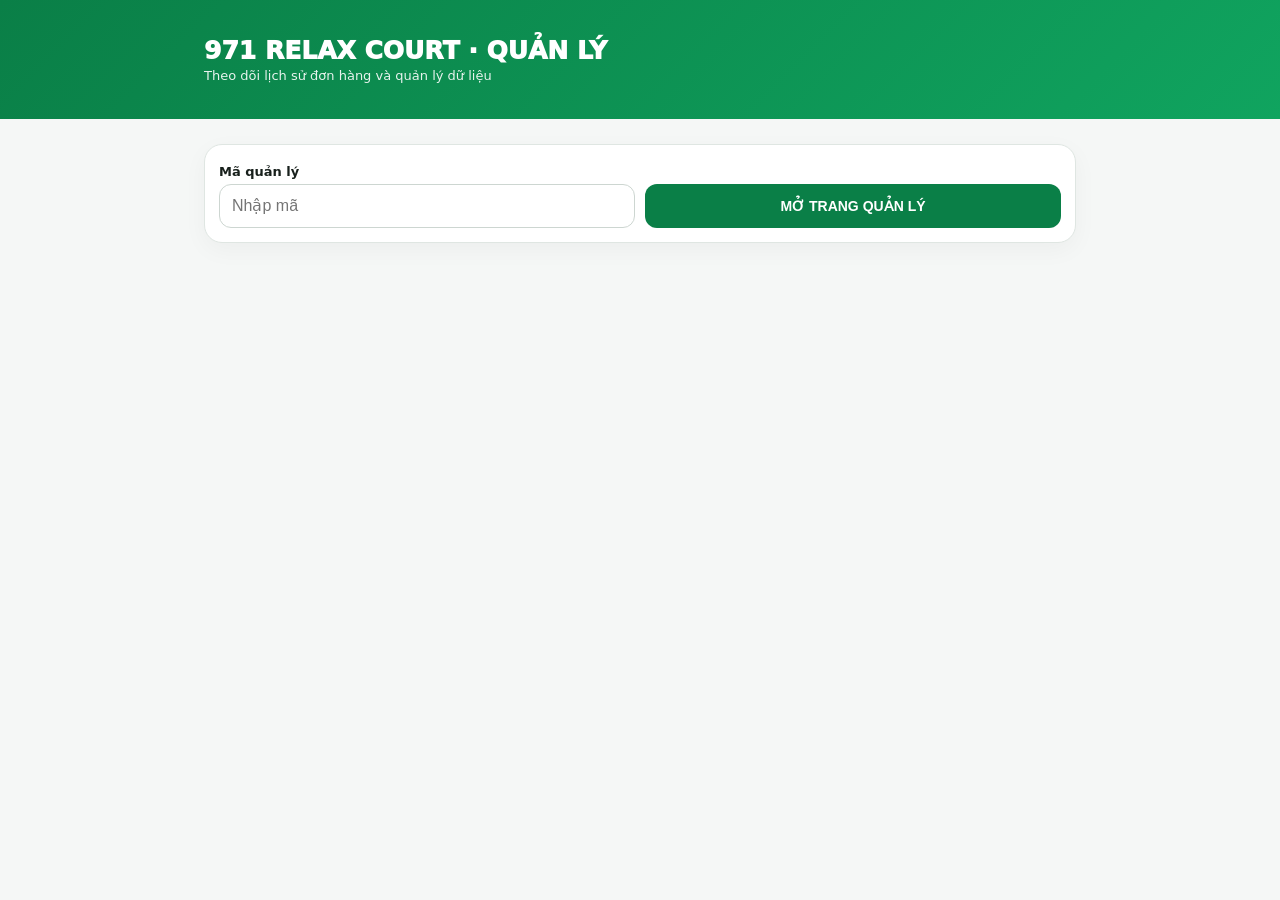
<file: manager.html>
<!doctype html><html lang="vi"><head><meta charset="utf-8"><meta name="viewport" content="width=device-width,initial-scale=1"><title>971 Relax Court - Quản lý</title><link rel="stylesheet" href="styles.css"><style>.danger{background:#fee2e2;color:#991b1b}.toolbar{display:grid;grid-template-columns:1fr 1fr;gap:10px}.status-new{border-left:5px solid #0a7f47}.status-delivered{border-left:5px solid #16a34a;background:#f0fdf4}.status-cancelled{border-left:5px solid #dc2626;background:#fff7f7;opacity:.8}@media(max-width:720px){.toolbar{grid-template-columns:1fr}}</style></head><body><header class="header"><div class="wrap"><div class="brand">971 RELAX COURT · QUẢN LÝ</div><div class="sub">Theo dõi lịch sử đơn hàng và quản lý dữ liệu</div></div></header><main class="wrap"><div id="login" class="card"><label>Mã quản lý</label><div class="row"><input id="pin" type="password" inputmode="numeric" placeholder="Nhập mã"><button class="primary" onclick="login()">MỞ TRANG QUẢN LÝ</button></div></div><div id="panel" class="hide"><div class="card"><div class="toolbar"><div><label>📅 Chọn ngày</label><input id="date" type="date" onchange="load()"></div><div><label>🔎 Tìm theo tên khách / mã đơn / sân</label><input id="search" placeholder="Ví dụ: Anh Nam, PICK1..." oninput="render()"></div></div><button class="primary" style="width:100%;margin-top:12px" onclick="exportAll()">📥 XUẤT TOÀN BỘ DỮ LIỆU (CSV/EXCEL)</button><div class="muted" style="margin-top:7px">Xuất tất cả lịch sử đơn: ngày giờ, mã đơn, khách, sân, món, số lượng, giá, tổng tiền, thanh toán, trạng thái, ghi chú và link bill.</div></div><div id="stats" class="kpis"></div><div class="card"><div class="top"><div><b>Quản lý lịch sử</b><div class="muted">Xóa ở đây là xóa vĩnh viễn khỏi hệ thống.</div></div><button class="danger" onclick="deleteCancelledDay()">XÓA ĐƠN HỦY NGÀY NÀY</button></div><div class="sep"></div><div class="row"><div><label>Xóa toàn bộ lịch sử trước ngày</label><input id="beforeDate" type="date"></div><div style="display:flex;align-items:end"><button class="danger" style="width:100%" onclick="deleteBefore()">XÓA LỊCH SỬ CŨ</button></div></div></div><h2 id="title">Lịch sử đơn hàng</h2><div id="orders"></div></div></main><script src="config.js"></script><script src="common.js"></script><script>
const MANAGER_URL='https://dinqlgaveujdeyisgpty.supabase.co/functions/v1/r971-manager';let pin='',all=[];const today=()=>new Intl.DateTimeFormat('en-CA',{timeZone:'Asia/Ho_Chi_Minh',year:'numeric',month:'2-digit',day:'2-digit'}).format(new Date());$('date').value=today();async function mgr(body){const r=await fetch(MANAGER_URL,{method:'POST',headers:{'Content-Type':'application/json','Authorization':'Bearer '+CFG.ANON_KEY,'apikey':CFG.ANON_KEY},body:JSON.stringify({...body,pin})});const d=await r.json().catch(()=>({}));if(!r.ok)throw new Error(d.error||'Không kết nối được');return d}function login(){pin=$('pin').value.trim();load()}function dateVN(iso){return new Intl.DateTimeFormat('vi-VN',{timeZone:'Asia/Ho_Chi_Minh',day:'2-digit',month:'2-digit',year:'numeric'}).format(new Date(iso))}function timeVN(iso){return new Intl.DateTimeFormat('vi-VN',{timeZone:'Asia/Ho_Chi_Minh',hour:'2-digit',minute:'2-digit',second:'2-digit',hour12:false}).format(new Date(iso))}function pretty(v){const [y,m,d]=v.split('-');return `${d}/${m}/${y}`}
async function load(){try{if(!pin)return;const d=await mgr({action:'list',selected_date:$('date').value});$('login').classList.add('hide');$('panel').classList.remove('hide');all=d.orders||[];$('title').textContent='Lịch sử đơn hàng ngày '+pretty(d.selectedDate);const s=d.stats||{};$('stats').innerHTML=`<div class="kpi"><small>DOANH THU</small><b>${money(s.revenue)}</b></div><div class="kpi"><small>ĐƠN HỢP LỆ</small><b>${s.orders||0}</b></div><div class="kpi"><small>ĐÃ GIAO</small><b>${s.delivered||0}</b></div><div class="kpi"><small>ĐÃ HỦY</small><b>${s.cancelled||0}</b><div class="muted">${money(s.cancelledValue)}</div></div>`;render()}catch(e){toast(e.message)}}
function render(){const q=$('search').value.trim().toLowerCase();const arr=all.filter(o=>!q||String(o.customer_name||'').toLowerCase().includes(q)||String(o.order_code||'').toLowerCase().includes(q)||String(o.court||'').toLowerCase().includes(q));$('orders').innerHTML=arr.length?arr.map(o=>{const st=o.status||'new',cls=st==='cancelled'?'status-cancelled':st==='delivered'?'status-delivered':'status-new';const badge=st==='cancelled'?'❌ ĐÃ HỦY':st==='delivered'?'✅ ĐÃ GIAO':'🟢 ĐƠN MỚI';return `<div class="card order ${cls}"><div class="top"><div><b style="font-size:19px">${o.court} · ${o.customer_name||'Không tên'}</b><div class="muted">${o.order_code}</div><div class="muted">📅 ${dateVN(o.created_at)} · 🕒 ${timeVN(o.created_at)}</div></div><div style="text-align:right"><b>${money(o.total)}</b><br><span class="pill">${badge}</span></div></div><div style="margin-top:8px">${(o.items||[]).map(x=>`<div><b>${x.qty}×</b> ${x.name}</div>`).join('')}</div>${o.customer_note?`<div class="card" style="background:#fffaf0;padding:9px"><b>📝 Ghi chú:</b> ${o.customer_note}</div>`:''}${o.payment_method==='transfer'&&o.payment_proof_url?`<a href="${o.payment_proof_url}" target="_blank" rel="noopener" style="display:block;text-align:center;text-decoration:none;margin-top:10px;background:#dcfce7;color:#166534;border-radius:12px;padding:11px 13px;font-weight:850">🧾 XEM BILL</a>`:''}<button class="danger" style="width:100%;margin-top:10px" onclick="deleteOrder('${o.id}','${o.order_code}')">🗑 XÓA VĨNH VIỄN ĐƠN NÀY</button></div>`}).join(''):`<div class="card" style="text-align:center"><b>Không có dữ liệu phù hợp</b></div>`}
function csvCell(v){return '"'+String(v??'').replace(/"/g,'""')+'"'}async function exportAll(){try{toast('Đang chuẩn bị dữ liệu...');const d=await mgr({action:'export_all'}),rows=d.orders||[];if(!rows.length)return toast('Chưa có dữ liệu để xuất');const head=['Ngày','Giờ','Mã đơn','Tên khách','Sân','Món hàng','Số lượng chi tiết','Tổng số lượng','Tổng tiền','Thanh toán','Trạng thái','Ghi chú','Link bill','ID đơn'];const lines=[head.map(csvCell).join(',')];for(const o of rows){const items=Array.isArray(o.items)?o.items:[];const names=items.map(x=>`${x.qty||0}x ${x.name||''}${x.price!=null?' ('+Number(x.price).toLocaleString('vi-VN')+'đ)':''}`).join(' | ');const qty=items.reduce((s,x)=>s+Number(x.qty||0),0);const status=o.status==='cancelled'?'Đã hủy':o.status==='delivered'?'Đã giao':'Đơn mới';const pay=o.payment_method==='cash'?'Tiền mặt':'Chuyển khoản/QR';lines.push([dateVN(o.created_at),timeVN(o.created_at),o.order_code,o.customer_name,o.court,names,items.map(x=>`${x.name||''}: ${x.qty||0}`).join(' | '),qty,o.total,pay,status,o.customer_note,o.payment_proof_url,o.id].map(csvCell).join(','))}const blob=new Blob(['\ufeff'+lines.join('\r\n')],{type:'text/csv;charset=utf-8;'}),url=URL.createObjectURL(blob),a=document.createElement('a');a.href=url;a.download='971-relax-court-toan-bo-du-lieu-'+today()+'.csv';document.body.appendChild(a);a.click();a.remove();setTimeout(()=>URL.revokeObjectURL(url),1000);toast('✅ Đã xuất '+rows.length+' đơn')}catch(e){toast(e.message)}}
async function deleteOrder(id,code){if(!confirm('Xóa vĩnh viễn đơn '+code+'? Thao tác này không thể hoàn tác.'))return;try{await mgr({action:'delete_order',order_id:id});toast('Đã xóa '+code);await load()}catch(e){toast(e.message)}}async function deleteCancelledDay(){if(!confirm('Xóa vĩnh viễn toàn bộ đơn đã hủy của ngày '+pretty($('date').value)+'?'))return;try{const d=await mgr({action:'delete_cancelled_day',selected_date:$('date').value});toast('Đã xóa '+d.deleted+' đơn hủy');await load()}catch(e){toast(e.message)}}async function deleteBefore(){const v=$('beforeDate').value;if(!v)return toast('Chọn ngày giới hạn trước');if(!confirm('Xóa TOÀN BỘ lịch sử đơn trước ngày '+pretty(v)+'? Thao tác này không thể hoàn tác.'))return;try{const d=await mgr({action:'delete_before',before_date:v});toast('Đã xóa '+d.deleted+' đơn cũ');await load()}catch(e){toast(e.message)}}
</script></body></html>
</file>
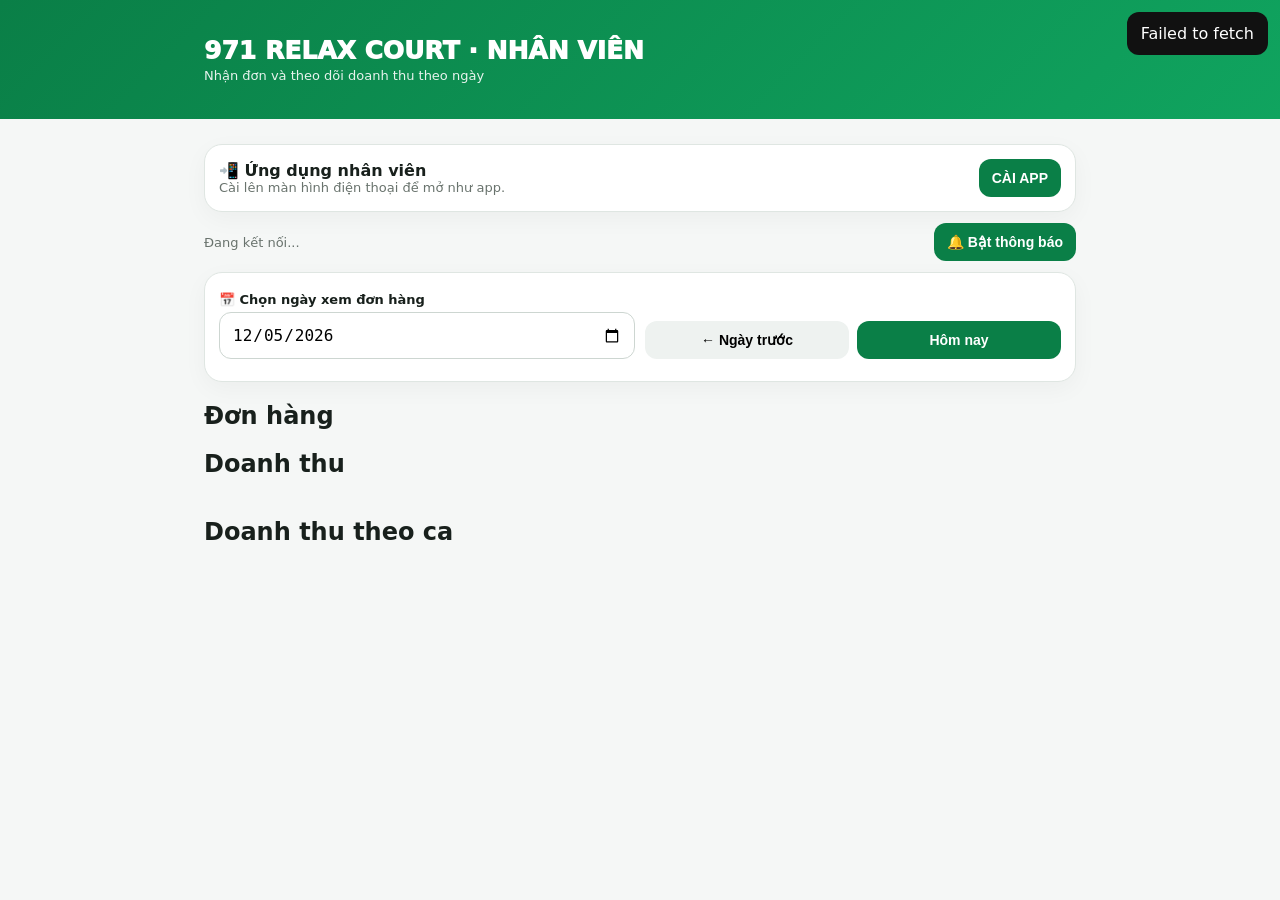
<file: staff.html>
<!doctype html><html lang="vi"><head><meta charset="utf-8"><meta name="viewport" content="width=device-width,initial-scale=1"><meta name="theme-color" content="#0a7f47"><meta name="apple-mobile-web-app-capable" content="yes"><meta name="apple-mobile-web-app-title" content="Thông báo nhận đơn"><link rel="manifest" href="manifest.webmanifest"><link rel="icon" href="icon-192.svg"><link rel="apple-touch-icon" href="icon-192.svg"><title>Thông báo nhận đơn</title><link rel="stylesheet" href="styles.css"></head><body><header class="header"><div class="wrap"><div class="brand">971 RELAX COURT · NHÂN VIÊN</div><div class="sub">Nhận đơn và theo dõi doanh thu theo ngày</div></div></header><main class="wrap"><div class="card" id="installCard"><div class="top"><div><b>📲 Ứng dụng nhân viên</b><div class="muted">Cài lên màn hình điện thoại để mở như app.</div></div><button id="installBtn" class="primary" onclick="installApp()">CÀI APP</button></div><div id="iosHelp" class="muted hide" style="margin-top:8px">Trên iPhone/iPad: bấm Chia sẻ trong Safari → Thêm vào Màn hình chính.</div></div><div id="panel"><div class="top"><div id="state" class="muted">Đang kết nối...</div><button class="primary" onclick="enableNoti()">🔔 Bật thông báo</button></div><div class="card"><div class="row"><div><label>📅 Chọn ngày xem đơn hàng</label><input id="selectedDate" type="date" onchange="changeDate()"></div><div style="display:flex;align-items:end;gap:8px"><button class="ghost" style="width:100%" onclick="prevDay()">← Ngày trước</button><button class="primary" style="width:100%" onclick="todayBtn()">Hôm nay</button></div></div><div id="dateLabel" class="muted" style="margin-top:8px"></div></div><h2 id="ordersTitle">Đơn hàng</h2><div id="orders"></div><div id="oldOrdersWrap" class="hide"><button id="toggleOldBtn" class="ghost" style="width:100%;margin:8px 0 14px" onclick="toggleOldOrders()">▼ Xem đơn cũ</button><div id="oldOrders" class="hide"></div></div><div id="cancelledWrap" class="hide"><button id="toggleCancelledBtn" style="width:100%;margin:8px 0 14px;background:#fee2e2;color:#991b1b" onclick="toggleCancelledOrders()">▼ Đã hủy gần đây</button><div id="cancelledOrders" class="hide"></div></div><h2 id="revenueTitle">Doanh thu</h2><div id="kpis" class="kpis"></div><h2>Doanh thu theo ca</h2><div id="shifts" class="shifts"></div></div></main><script src="config.js"></script><script src="common.js"></script><script>
let deferredPrompt=null;window.addEventListener('beforeinstallprompt',e=>{e.preventDefault();deferredPrompt=e});window.addEventListener('appinstalled',()=>{$('installCard').classList.add('hide');toast('Đã cài Thông báo nhận đơn')});async function installApp(){if(deferredPrompt){deferredPrompt.prompt();await deferredPrompt.userChoice;deferredPrompt=null;return}if(/iphone|ipad|ipod/i.test(navigator.userAgent)){$('iosHelp').classList.remove('hide');return}toast('Mở menu trình duyệt và chọn Cài đặt ứng dụng / Thêm vào màn hình chính')}if(window.matchMedia('(display-mode: standalone)').matches||navigator.standalone==true)$('installCard').classList.add('hide');
const pin='1234';let timer=null,seen=new Set(),first=true,oldOpen=false,cancelledOpen=false;function localToday(){return new Intl.DateTimeFormat('en-CA',{timeZone:'Asia/Ho_Chi_Minh',year:'numeric',month:'2-digit',day:'2-digit'}).format(new Date())}$('selectedDate').value=localToday();function beep(){try{const a=new AudioContext(),o=a.createOscillator(),g=a.createGain();o.connect(g);g.connect(a.destination);o.frequency.value=900;g.gain.value=.16;o.start();setTimeout(()=>o.stop(),380)}catch{}}async function enableNoti(){if(typeof enableOrderPushNotifications==='function'){await enableOrderPushNotifications(true);return}if(!('Notification'in window))return toast('Trình duyệt không hỗ trợ thông báo');const p=await Notification.requestPermission();toast(p==='granted'?'Đã bật thông báo':'Chưa cấp quyền')}function changeDate(){first=true;seen=new Set();oldOpen=false;cancelledOpen=false;load()}function prevDay(){const d=new Date($('selectedDate').value+'T12:00:00');d.setDate(d.getDate()-1);$('selectedDate').value=d.toISOString().slice(0,10);changeDate()}function todayBtn(){$('selectedDate').value=localToday();changeDate()}function dateVN(iso){return new Intl.DateTimeFormat('vi-VN',{timeZone:'Asia/Ho_Chi_Minh',day:'2-digit',month:'2-digit',year:'numeric'}).format(new Date(iso))}function timeVN(iso){return new Intl.DateTimeFormat('vi-VN',{timeZone:'Asia/Ho_Chi_Minh',hour:'2-digit',minute:'2-digit',second:'2-digit',hour12:false}).format(new Date(iso))}function pretty(v){const [y,m,d]=v.split('-');return `${d}/${m}/${y}`}function toggleOldOrders(){oldOpen=!oldOpen;$('oldOrders').classList.toggle('hide',!oldOpen);$('toggleOldBtn').textContent=oldOpen?'▲ Thu gọn đơn cũ':'▼ Xem đơn cũ'}function toggleCancelledOrders(){cancelledOpen=!cancelledOpen;$('cancelledOrders').classList.toggle('hide',!cancelledOpen);$('toggleCancelledBtn').textContent=cancelledOpen?'▲ Thu gọn đơn đã hủy':'▼ Đã hủy gần đây'}async function cancelOrder(id,code){if(!confirm('Hủy đơn '+code+'? Đơn đã hủy sẽ không tính vào doanh thu.'))return;try{await api('POST',{action:'cancel_order',pin,order_id:id});toast('Đã hủy đơn '+code);await load()}catch(e){toast(e.message)}}async function markDelivered(id,code){if(!confirm('Xác nhận đã giao đơn '+code+'?'))return;try{const r=await fetch('https://dinqlgaveujdeyisgpty.supabase.co/functions/v1/r971-deliver',{method:'POST',headers:{'Content-Type':'application/json','Authorization':'Bearer '+CFG.ANON_KEY,'apikey':CFG.ANON_KEY},body:JSON.stringify({order_id:id})});const d=await r.json().catch(()=>({}));if(!r.ok)throw new Error(d.error||'Không cập nhật được đơn');toast('✅ Đã xác nhận giao đơn '+code);await load()}catch(e){toast(e.message)}}function orderCard(o){const cancelled=o.status==='cancelled',delivered=o.status==='delivered';return `<div class="card order" style="${cancelled?'opacity:.68;border-left-color:#dc2626;background:#fff7f7':delivered?'border-left-color:#16a34a;background:#f0fdf4':''}"><div class="top"><div><b style="font-size:20px">${o.court}</b><div class="muted">Mã đơn: ${o.order_code}</div><div class="muted">📅 ${dateVN(o.created_at)} · 🕒 ${timeVN(o.created_at)}</div></div><div style="text-align:right"><b>${money(o.total)}</b><br>${cancelled?'<span class="pill" style="background:#fee2e2;color:#991b1b">❌ ĐÃ HỦY</span>':delivered?'<span class="pill" style="background:#dcfce7;color:#166534">✅ ĐÃ GIAO</span>':`<span class="pill ${o.payment_method==='cash'?'cash':'transfer'}">${o.payment_method==='cash'?'💵 TIỀN MẶT':'🏦 CHUYỂN KHOẢN'}</span>`}</div></div><div style="margin-top:8px">${(o.items||[]).map(x=>`<div><b>${x.qty}×</b> ${x.name}</div>`).join('')}</div>${o.customer_name?`<div style="margin-top:8px"><b>👤 Khách: ${o.customer_name}</b></div>`:''}${o.customer_note?`<div class="card" style="background:#fffaf0;padding:9px;margin:8px 0 0"><b>📝 Ghi chú:</b> ${o.customer_note}</div>`:''}${o.payment_method==='transfer'?(o.payment_proof_url?`<a href="${o.payment_proof_url}" target="_blank" rel="noopener" style="display:block;text-align:center;text-decoration:none;margin-top:10px;background:#dcfce7;color:#166534;border-radius:12px;padding:11px 13px;font-weight:850">🧾 XEM BILL CHUYỂN KHOẢN</a>`:`<div class="card" style="background:#fff7ed;color:#9a3412;padding:9px;margin:8px 0 0"><b>⚠️ Đơn cũ chưa có bill</b></div>`):''}${!cancelled&&!delivered?`<div class="row" style="margin-top:10px"><button class="primary" onclick="markDelivered('${o.id}','${o.order_code}')">✅ ĐÃ GIAO</button><button style="background:#fee2e2;color:#991b1b" onclick="cancelOrder('${o.id}','${o.order_code}')">HỦY ĐƠN</button></div>`:''}</div>`}async function load(){try{const selected=$('selectedDate').value||localToday(),d=await api('POST',{action:'staff',pin,selected_date:selected});$('dateLabel').textContent='Đang xem ngày '+pretty(d.selectedDate||selected);$('revenueTitle').textContent='Doanh thu ngày '+pretty(d.selectedDate||selected);$('ordersTitle').textContent='Đơn hàng ngày '+pretty(d.selectedDate||selected);$('state').textContent=d.isToday?'● Đang nhận đơn mới · cập nhật mỗi 3 giây':'● Đang xem dữ liệu ngày cũ';const all=(d.orders||[]).sort((a,b)=>new Date(b.created_at)-new Date(a.created_at));if(d.isToday&&!first){const fresh=all.find(o=>o.status==='new'&&!seen.has(o.id));if(fresh){beep();toast('🔔 CÓ ĐƠN MỚI: '+fresh.court);if(Notification.permission==='granted')new Notification('🥤 Có đơn mới',{body:`${fresh.court} · ${money(fresh.total)}`})}}first=false;seen=new Set(all.map(o=>o.id));const cancelled=all.filter(o=>o.status==='cancelled'),active=all.filter(o=>o.status!=='cancelled'),recent=active.slice(0,3),old=active.slice(3);$('orders').innerHTML=recent.length?recent.map(orderCard).join(''):(cancelled.length?`<div class="card" style="text-align:center"><div style="font-size:40px">📭</div><b>Không còn đơn đang hoạt động</b></div>`:`<div class="card" style="text-align:center"><div style="font-size:40px">📭</div><b>Không có đơn trong ngày này</b></div>`);$('oldOrdersWrap').classList.toggle('hide',!old.length);$('oldOrders').innerHTML=old.map(orderCard).join('');$('oldOrders').classList.toggle('hide',!oldOpen);$('toggleOldBtn').textContent=oldOpen?'▲ Thu gọn đơn cũ':`▼ Xem ${old.length} đơn cũ`;$('cancelledWrap').classList.toggle('hide',!cancelled.length);$('cancelledOrders').innerHTML=cancelled.map(orderCard).join('');$('cancelledOrders').classList.toggle('hide',!cancelledOpen);$('toggleCancelledBtn').textContent=cancelledOpen?'▲ Thu gọn đơn đã hủy':`▼ Đã hủy gần đây (${cancelled.length})`;const s=d.stats||{};$('kpis').innerHTML=`<div class="kpi"><small>TỔNG DOANH THU</small><b>${money(s.totalRevenue)}</b></div><div class="kpi"><small>TỔNG SỐ ĐƠN</small><b>${s.totalOrders||0}</b></div><div class="kpi"><small>TIỀN MẶT</small><b>${money(s.cashRevenue)}</b></div><div class="kpi"><small>CHUYỂN KHOẢN/QR</small><b>${money(s.transferRevenue)}</b></div><div class="kpi" style="border-color:#fecaca;background:#fff7f7"><small>ĐƠN ĐÃ HỦY</small><b>${s.cancelledOrders||0} đơn</b><div class="muted">Giá trị: ${money(s.cancelledValue)}</div></div>`;$('shifts').innerHTML=(d.shiftStats||[]).map(x=>`<div class="shift"><h3>${x.name}</h3><div class="muted">${x.timeRange}</div><div class="rev">${money(x.totalRevenue)}</div><div class="muted">Số đơn: <b>${x.totalOrders}</b></div><div class="muted">Tiền mặt: <b>${money(x.cashRevenue)}</b></div><div class="muted">CK/QR: <b>${money(x.transferRevenue)}</b></div><div class="muted" style="margin-top:5px;color:#b91c1c">Đã hủy: <b>${x.cancelledOrders||0}</b> · ${money(x.cancelledValue)}</div></div>`).join('')}catch(e){toast(e.message)}}load();timer=setInterval(load,3000);
</script></body></html>
</file>
<file: styles.css>
:root{--green:#0a7f47;--green2:#10a45f;--bg:#f5f7f6;--card:#fff;--text:#18201c;--muted:#69736d;--line:#dfe6e2;--orange:#f59e0b;--red:#dc2626}
*{box-sizing:border-box}body{margin:0;background:var(--bg);color:var(--text);font-family:Inter,system-ui,-apple-system,Segoe UI,Roboto,Arial,sans-serif}
.wrap{max-width:900px;margin:auto;padding:14px}.header{background:linear-gradient(135deg,var(--green),var(--green2));color:#fff;padding:22px 16px}.brand{font-size:25px;font-weight:950}.sub{font-size:13px;opacity:.9;margin-top:3px}
.card{background:var(--card);border:1px solid var(--line);border-radius:18px;padding:14px;margin:11px 0;box-shadow:0 7px 25px rgba(0,0,0,.04)}
.row{display:grid;grid-template-columns:1fr 1fr;gap:10px}.grid{display:grid;grid-template-columns:1fr 1fr;gap:10px}.top{display:flex;align-items:center;justify-content:space-between;gap:10px}
label,.label{font-size:13px;font-weight:800;display:block;margin:5px 0}input,select,textarea{width:100%;border:1px solid #cdd6d1;border-radius:12px;padding:12px;font-size:16px;background:#fff}
textarea{resize:vertical;min-height:76px}.tabs{display:grid;grid-template-columns:1fr 1fr;gap:8px;margin:16px 0}.tabs button.active{background:var(--green);color:#fff}
button{border:0;border-radius:12px;padding:11px 13px;font-size:14px;font-weight:850;cursor:pointer}.primary{background:var(--green);color:#fff}.ghost{background:#eef2f0}.orange{background:var(--orange);color:#16110a}
.section-title{font-size:14px;font-weight:950;color:var(--green);margin:18px 2px 8px;letter-spacing:.3px}.item{display:flex;align-items:center;gap:10px}.grow{flex:1}.name{font-weight:850}.price{font-weight:950;color:var(--green);margin-top:3px}
.qty{display:flex;align-items:center;gap:7px}.qty button{height:34px;width:34px;padding:0}.hide{display:none!important}
.cart{position:sticky;bottom:10px;background:#14211a;color:#fff;border-radius:16px;padding:12px 14px;display:flex;align-items:center;justify-content:space-between;box-shadow:0 12px 30px #0004;z-index:5}
.modal{position:fixed;inset:0;background:#0008;display:flex;align-items:flex-end;z-index:20}.sheet{width:min(720px,100%);max-height:94vh;overflow:auto;background:#fff;margin:auto auto 0;border-radius:22px 22px 0 0;padding:16px}
.sep{height:1px;background:var(--line);margin:14px 0}.total{font-size:25px;font-weight:950}.qr{display:block;width:min(330px,90%);margin:12px auto;border-radius:14px}
.toast{position:fixed;right:12px;top:12px;background:#111;color:#fff;padding:12px 14px;border-radius:12px;z-index:99}.pill{display:inline-block;border-radius:999px;padding:5px 9px;font-size:12px;font-weight:850}.cash{background:#fef3c7;color:#92400e}.transfer{background:#dcfce7;color:#166534}
.kpis{display:grid;grid-template-columns:repeat(4,1fr);gap:9px}.kpi{background:#fff;border:1px solid var(--line);border-radius:15px;padding:11px}.kpi small{color:var(--muted);font-weight:800}.kpi b{display:block;margin-top:5px;font-size:17px}
.shifts{display:grid;grid-template-columns:repeat(3,1fr);gap:10px}.shift{background:#fff;border:1px solid var(--line);border-radius:16px;padding:13px}.shift h3{margin:0}.shift .rev{font-size:20px;font-weight:950;margin:8px 0}.muted{color:var(--muted);font-size:13px}.order{border-left:5px solid var(--green)}
@media(max-width:720px){.grid,.row,.kpis,.shifts{grid-template-columns:1fr}.wrap{padding:10px}.header{padding:18px 12px}}
</file>
